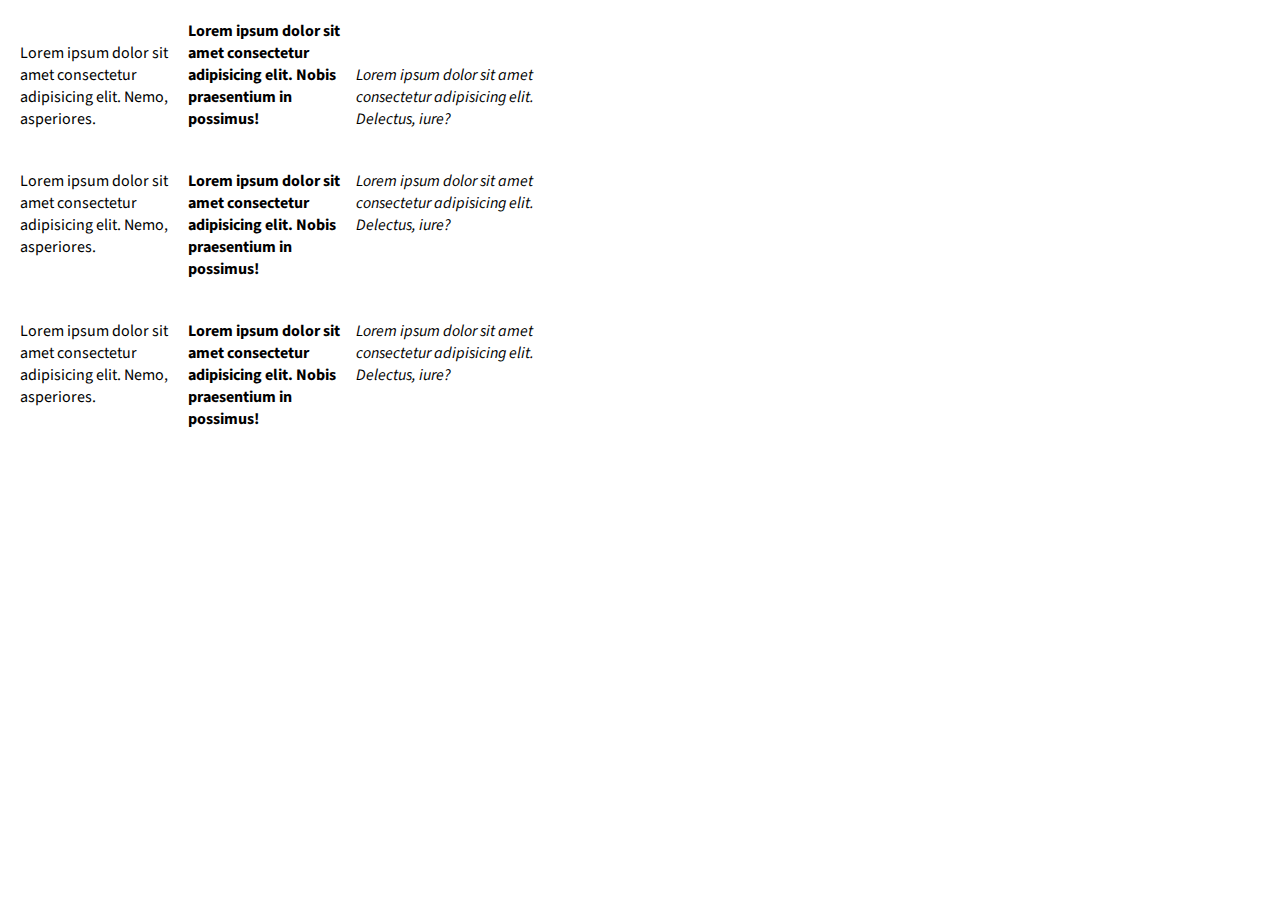
<file: 03/index.html>
<!DOCTYPE html>
<html lang="pl">

<head>
    <meta charset="UTF-8">
    <meta
        name="viewport"
        content="width=device-width, initial-scale=1.0"
    >
    <meta
        http-equiv="X-UA-Compatible"
        content="ie=edge"
    >
    <link
        href="https://fonts.googleapis.com/css2?family=Source+Sans+Pro:ital,wght@0,400;0,700;1,400&display=swap"
        rel="stylesheet"
    >
    <link
        rel="stylesheet"
        href="reset.css"
    >
    <link
        rel="stylesheet"
        href="style.css"
    >
    <title>devmentor.pl - HTML & CSS BASICS - #03</title>
</head>

<body>

    <section class="parent parent--inline-block">
        <div class="child child--first">
            Lorem ipsum dolor sit amet consectetur adipisicing elit. Nemo, asperiores.</div>
        <div class="child child--middle">
            Lorem ipsum dolor sit amet consectetur adipisicing elit. Nobis praesentium in possimus!</div>
        <div class="child child--last">
            Lorem ipsum dolor sit amet consectetur adipisicing elit. Delectus, iure?</div>
    </section>

    <section class="parent parent--float">
        <div class="child child--first">
            Lorem ipsum dolor sit amet consectetur adipisicing elit. Nemo, asperiores.</div>
        <div class="child child--middle">
            Lorem ipsum dolor sit amet consectetur adipisicing elit. Nobis praesentium in possimus!</div>
        <div class="child child--last">
            Lorem ipsum dolor sit amet consectetur adipisicing elit. Delectus, iure?</div>
    </section>

    <section class="parent parent--flexbox">
        <div class="child child--first">
            Lorem ipsum dolor sit amet consectetur adipisicing elit. Nemo, asperiores.</div>
        <div class="child child--middle">
            Lorem ipsum dolor sit amet consectetur adipisicing elit. Nobis praesentium in possimus!</div>
        <div class="child child--last">
            Lorem ipsum dolor sit amet consectetur adipisicing elit. Delectus, iure?</div>
    </section>
</body>

</html>
</file>
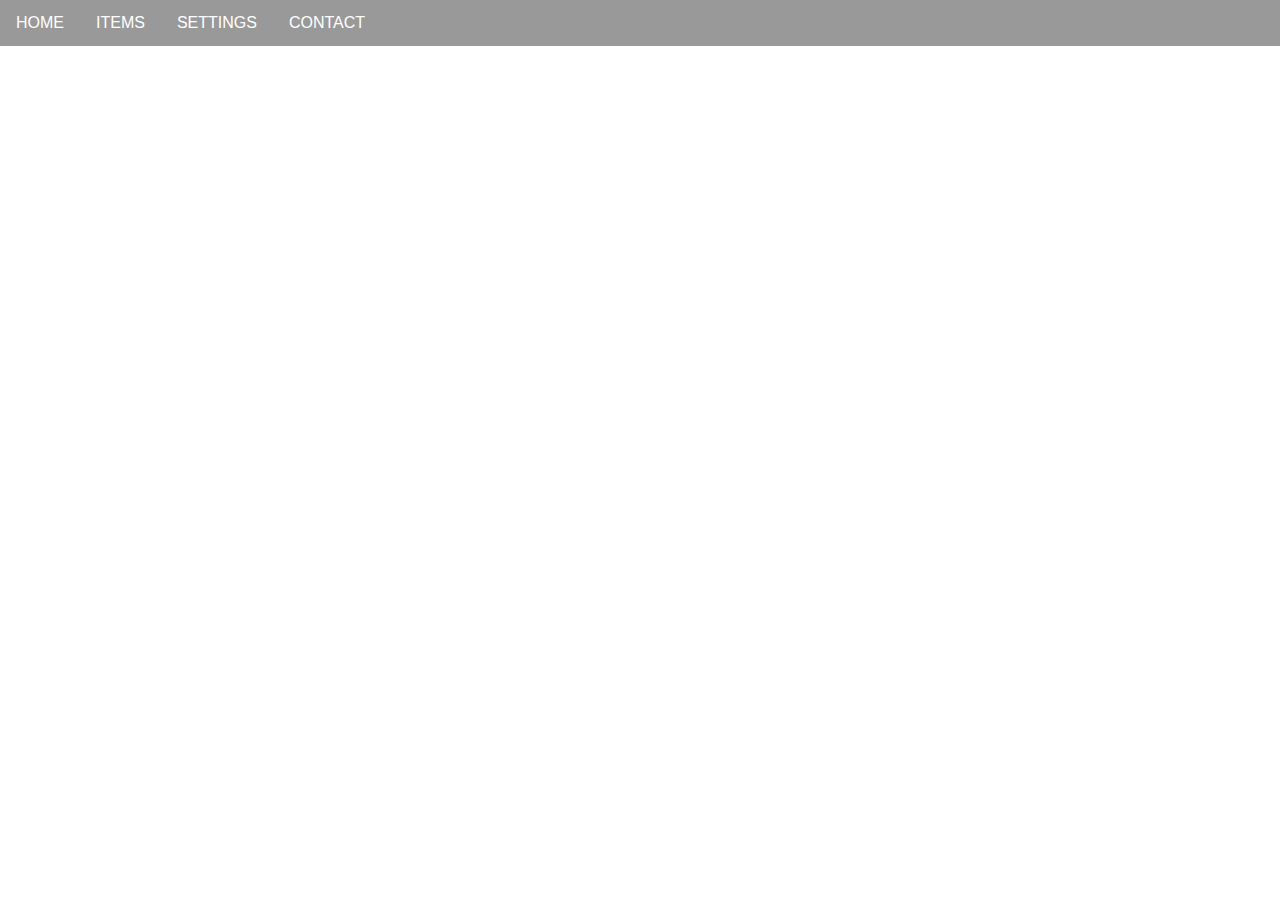
<file: 04/index.html>
<!DOCTYPE html>
<html lang="en">

<head>
    <meta charset="UTF-8">
    <meta
        http-equiv="X-UA-Compatible"
        content="IE=edge"
    >
    <meta
        name="viewport"
        content="width=device-width, initial-scale=1.0"
    >
    <link
        rel="stylesheet"
        href="reset.css"
    >
    <link
        rel="stylesheet"
        href="style.css"
    >
    <title>zadanie4</title>
</head>

<body>
    <div class="navbar">
        <a href="#home">home</a>
        <div class="subnav">
            <button class="subnavbtn">items</button>
            <div class="subnav-content">
                <a href="#item1">item1</a>
                <div class="subnav-second">
                    <button class="subnavbtn--second">item2</button>
                    <div class="subnav-second-content">
                        <a href="#item21">item2.1</a>
                        <a href="#item22">item2.2</a>
                    </div>
                </div>
            </div>
        </div>
        <a href="#settings">settings</a>
        <a href="#contact">contact</a>
    </div>

</body>

</html>
</file>
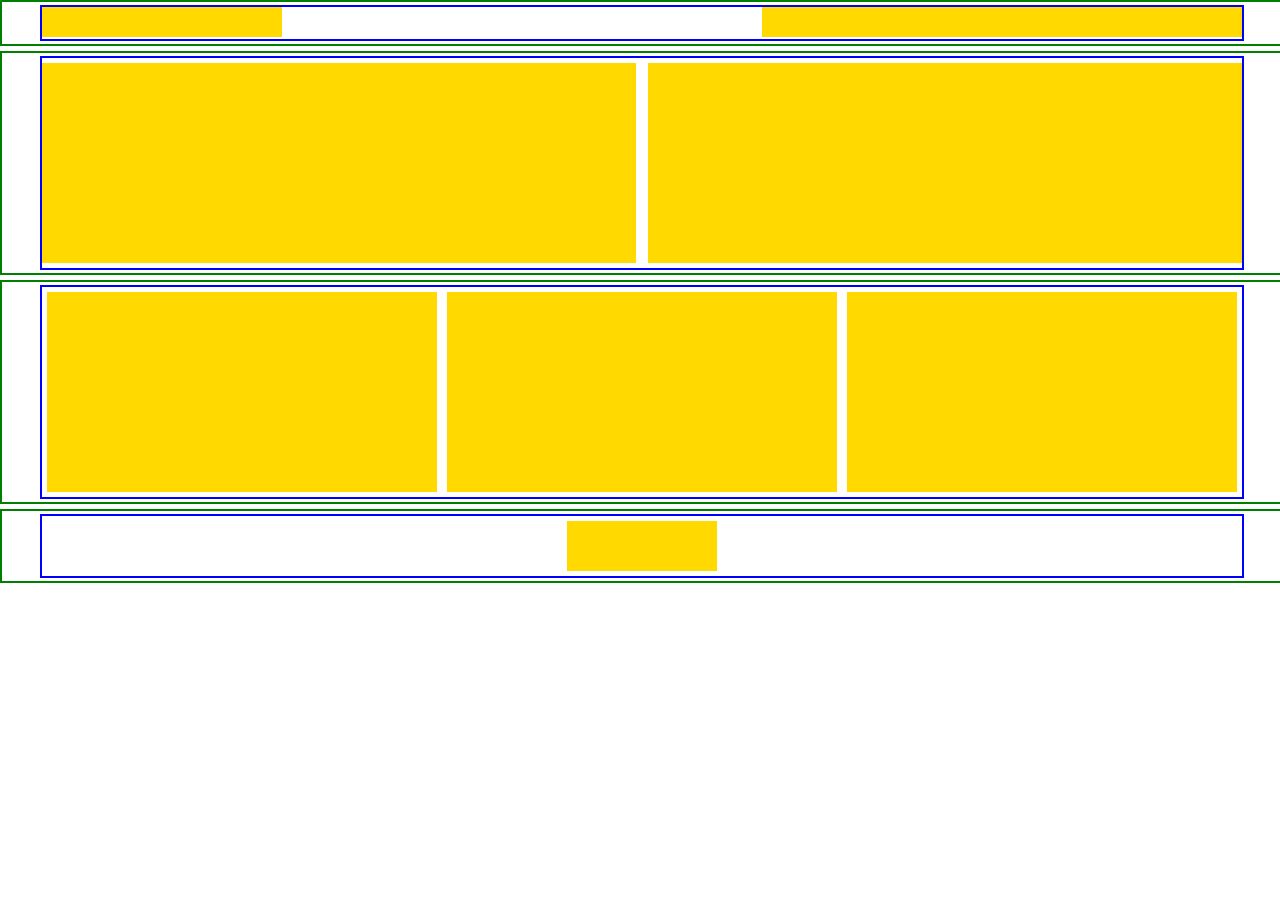
<file: 05/index.html>
<!DOCTYPE html>
<html lang="en">

<head>
    <meta charset="UTF-8">
    <meta
        http-equiv="X-UA-Compatible"
        content="IE=edge"
    >
    <meta
        name="viewport"
        content="width=device-width, initial-scale=1.0"
    >
    <link
        rel="stylesheet"
        href="style.css"
    >
    <title>zadanie 5</title>
</head>

<body>
    <div class="container">
        <nav class="header">
            <div class="menu"></div>
            <div class="tools"></div>
        </nav>
    </div>
    <div class="container">
        <section class="articles">
            <div class="article"></div>
            <div class="article"></div>
        </section>
    </div>
    <div class="container">
        <section class="items">
            <div class="item"></div>
            <div class="item"></div>
            <div class="item"></div>
        </section>
    </div>
    <div class="container">
        <footer class="footer">
            <div class="copy"></div>
        </footer>
    </div>

</body>

</html>
</file>
<file: 03/style.css>
* {
    margin: 0;
    padding: 0;
}


.parent {
    width: 600px;
    padding: 20px;
	font-family: 'Source Sans PRO';
    }

.parent--inline-block {
    font-size: 0;
}

.parent--inline-block .child {
    display: inline-block;
}

div.child--first, div.child--middle {
    width: 30%;
    font-size: 16px;
    padding-right: 10px;

}

div.child--middle {
    font-weight: bold;
}

div.child--last {
    width: 40%;
    font-size: 16px;
    font-style: italic;
}

.parent--float .child {
    float: left;
}

.parent--float::after {
    content: "";
    display: block;
    clear: both;
}

.parent--flexbox {
    display: flex;
}
</file>
<file: 04/style.css>
.navbar {
    overflow: hidden;
    background-color: #999;
    font-family: Arial, Helvetica, sans-serif;
    text-transform: uppercase;
}

.navbar a, .subnav-content a, .subnav-content-second a {
    float: left;
    font-size: 16px;
    color: white;
    text-align: center;
    padding: 14px 16px;
    text-decoration: none;
}

.subnav, .subnav-second {
    overflow: hidden;
    float: left;
}

.subnav .subnavbtn, .subnav-second .subnavbtn--second {
    font-size: 16px;
    text-transform: uppercase;
    border: none;
    outline: none;
    color: white;
    padding: 14px 16px;
    background-color: inherit;
    font-family: inherit;
    margin: 0;
  }

  .navbar a:hover, .subnav:hover .subnavbtn, .subnav-second:hover .subnavbtn--second {
    background-color: #999;
  }
  
  .subnav-content {
    display: none;
    position: absolute;
    left: 7%;
    background-color: #999;
    width: 10%;
    z-index: 1;
  }

  .subnav-content-second {
    display: none;
    position: absolute;
    left: 30%;
    background-color: #999;
    width: 10%;
    z-index: 3;
  }

  .subnav-content a {
    float: left;
    color: #fff;
    text-decoration: none;
  }

  .subnav-content a:hover {
    background-color: #999;
    color: #fff;
  }

  .subnav:hover .subnav-content {
    display: block;
  }

  .subnav-second:hover .subnav-second-content {
    display: block;
  }
</file>
<file: 05/style.css>
* {
    margin: 0;
    padding: 0;
}

.container {
    width: 100%;
    border: 2px solid green;
    margin-bottom: 5px;
}

.header, .articles, .items, .footer {
    display: flex;
    justify-content: space-between;
    max-width: 1200px;
    margin: 3px auto;
    border: 2px solid blue;
    margin-bottom: 3px;
}

.menu, .tools, .article, .item, .copy {
    background-color: rgb(255, 217, 0);
}

.menu {
    width: 20%;
    height: 30px;
    margin-bottom: 2px;
}

.tools {
    width: 40%;
    height: 30px;
    margin-bottom: 2px;
}

.article {
    flex-basis: 49.5%;
    height: 200px;
    margin: 5px 0;
}

.item {
    flex-basis: 33.3333%;
    margin: 5px 5px;
    height: 200px;
}

.copy {
    height: 50px;  
    margin: 5px auto;
    width: 150px;
}
</file>
